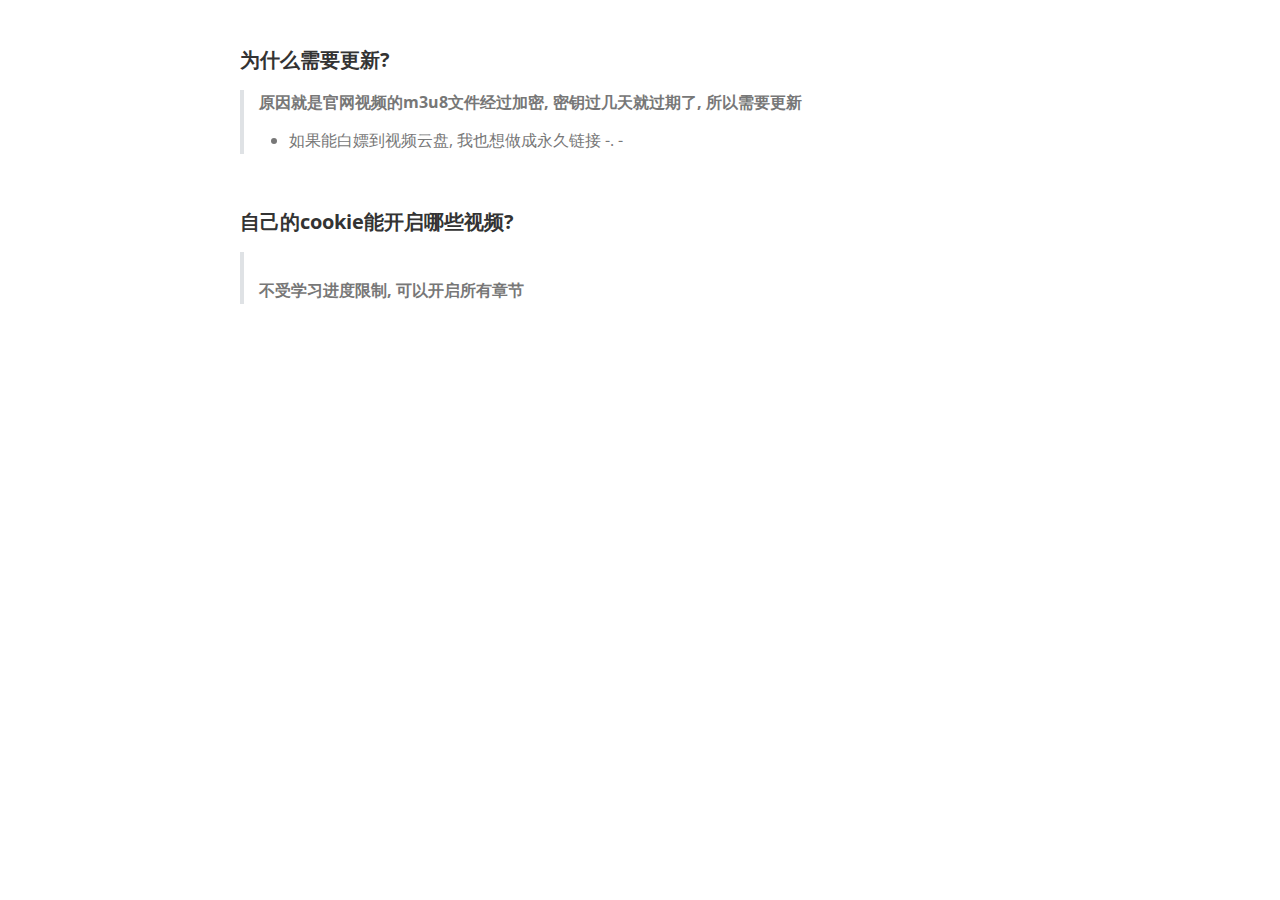
<file: whyUpdate.html>
<!doctype html>
<html>
<head>
<meta charset='UTF-8'><meta name='viewport' content='width=device-width initial-scale=1'>
<title>whyUpdate</title><link href='https://fonts.loli.net/css?family=Open+Sans:400italic,700italic,700,400&subset=latin,latin-ext' rel='stylesheet' type='text/css' /><style type='text/css'>html {overflow-x: initial !important;}:root { --bg-color:#ffffff; --text-color:#333333; --select-text-bg-color:#B5D6FC; --select-text-font-color:auto; --monospace:"Lucida Console",Consolas,"Courier",monospace; }
html { font-size: 14px; background-color: var(--bg-color); color: var(--text-color); font-family: "Helvetica Neue", Helvetica, Arial, sans-serif; -webkit-font-smoothing: antialiased; }
body { margin: 0px; padding: 0px; height: auto; bottom: 0px; top: 0px; left: 0px; right: 0px; font-size: 1rem; line-height: 1.42857; overflow-x: hidden; background: inherit; tab-size: 4; }
iframe { margin: auto; }
a.url { word-break: break-all; }
a:active, a:hover { outline: 0px; }
.in-text-selection, ::selection { text-shadow: none; background: var(--select-text-bg-color); color: var(--select-text-font-color); }
#write { margin: 0px auto; height: auto; width: inherit; word-break: normal; overflow-wrap: break-word; position: relative; white-space: normal; overflow-x: visible; padding-top: 40px; }
#write.first-line-indent p { text-indent: 2em; }
#write.first-line-indent li p, #write.first-line-indent p * { text-indent: 0px; }
#write.first-line-indent li { margin-left: 2em; }
.for-image #write { padding-left: 8px; padding-right: 8px; }
body.typora-export { padding-left: 30px; padding-right: 30px; }
.typora-export .footnote-line, .typora-export li, .typora-export p { white-space: pre-wrap; }
.typora-export .task-list-item input { pointer-events: none; }
@media screen and (max-width: 500px) {
  body.typora-export { padding-left: 0px; padding-right: 0px; }
  #write { padding-left: 20px; padding-right: 20px; }
  .CodeMirror-sizer { margin-left: 0px !important; }
  .CodeMirror-gutters { display: none !important; }
}
#write li > figure:last-child { margin-bottom: 0.5rem; }
#write ol, #write ul { position: relative; }
img { max-width: 100%; vertical-align: middle; image-orientation: from-image; }
button, input, select, textarea { color: inherit; font: inherit; }
input[type="checkbox"], input[type="radio"] { line-height: normal; padding: 0px; }
*, ::after, ::before { box-sizing: border-box; }
#write h1, #write h2, #write h3, #write h4, #write h5, #write h6, #write p, #write pre { width: inherit; }
#write h1, #write h2, #write h3, #write h4, #write h5, #write h6, #write p { position: relative; }
p { line-height: inherit; }
h1, h2, h3, h4, h5, h6 { break-after: avoid-page; break-inside: avoid; orphans: 4; }
p { orphans: 4; }
h1 { font-size: 2rem; }
h2 { font-size: 1.8rem; }
h3 { font-size: 1.6rem; }
h4 { font-size: 1.4rem; }
h5 { font-size: 1.2rem; }
h6 { font-size: 1rem; }
.md-math-block, .md-rawblock, h1, h2, h3, h4, h5, h6, p { margin-top: 1rem; margin-bottom: 1rem; }
.hidden { display: none; }
.md-blockmeta { color: rgb(204, 204, 204); font-weight: 700; font-style: italic; }
a { cursor: pointer; }
sup.md-footnote { padding: 2px 4px; background-color: rgba(238, 238, 238, 0.7); color: rgb(85, 85, 85); border-radius: 4px; cursor: pointer; }
sup.md-footnote a, sup.md-footnote a:hover { color: inherit; text-transform: inherit; text-decoration: inherit; }
#write input[type="checkbox"] { cursor: pointer; width: inherit; height: inherit; }
figure { overflow-x: auto; margin: 1.2em 0px; max-width: calc(100% + 16px); padding: 0px; }
figure > table { margin: 0px; }
tr { break-inside: avoid; break-after: auto; }
thead { display: table-header-group; }
table { border-collapse: collapse; border-spacing: 0px; width: 100%; overflow: auto; break-inside: auto; text-align: left; }
table.md-table td { min-width: 32px; }
.CodeMirror-gutters { border-right: 0px; background-color: inherit; }
.CodeMirror-linenumber { user-select: none; }
.CodeMirror { text-align: left; }
.CodeMirror-placeholder { opacity: 0.3; }
.CodeMirror pre { padding: 0px 4px; }
.CodeMirror-lines { padding: 0px; }
div.hr:focus { cursor: none; }
#write pre { white-space: pre-wrap; }
#write.fences-no-line-wrapping pre { white-space: pre; }
#write pre.ty-contain-cm { white-space: normal; }
.CodeMirror-gutters { margin-right: 4px; }
.md-fences { font-size: 0.9rem; display: block; break-inside: avoid; text-align: left; overflow: visible; white-space: pre; background: inherit; position: relative !important; }
.md-diagram-panel { width: 100%; margin-top: 10px; text-align: center; padding-top: 0px; padding-bottom: 8px; overflow-x: auto; }
#write .md-fences.mock-cm { white-space: pre-wrap; }
.md-fences.md-fences-with-lineno { padding-left: 0px; }
#write.fences-no-line-wrapping .md-fences.mock-cm { white-space: pre; overflow-x: auto; }
.md-fences.mock-cm.md-fences-with-lineno { padding-left: 8px; }
.CodeMirror-line, twitterwidget { break-inside: avoid; }
.footnotes { opacity: 0.8; font-size: 0.9rem; margin-top: 1em; margin-bottom: 1em; }
.footnotes + .footnotes { margin-top: 0px; }
.md-reset { margin: 0px; padding: 0px; border: 0px; outline: 0px; vertical-align: top; background: 0px 0px; text-decoration: none; text-shadow: none; float: none; position: static; width: auto; height: auto; white-space: nowrap; cursor: inherit; -webkit-tap-highlight-color: transparent; line-height: normal; font-weight: 400; text-align: left; box-sizing: content-box; direction: ltr; }
li div { padding-top: 0px; }
blockquote { margin: 1rem 0px; }
li .mathjax-block, li p { margin: 0.5rem 0px; }
li { margin: 0px; position: relative; }
blockquote > :last-child { margin-bottom: 0px; }
blockquote > :first-child, li > :first-child { margin-top: 0px; }
.footnotes-area { color: rgb(136, 136, 136); margin-top: 0.714rem; padding-bottom: 0.143rem; white-space: normal; }
#write .footnote-line { white-space: pre-wrap; }
@media print {
  body, html { border: 1px solid transparent; height: 99%; break-after: avoid; break-before: avoid; font-variant-ligatures: no-common-ligatures; }
  #write { margin-top: 0px; padding-top: 0px; border-color: transparent !important; }
  .typora-export * { -webkit-print-color-adjust: exact; }
  html.blink-to-pdf { font-size: 13px; }
  .typora-export #write { break-after: avoid; }
  .typora-export #write::after { height: 0px; }
  .is-mac table { break-inside: avoid; }
}
.footnote-line { margin-top: 0.714em; font-size: 0.7em; }
a img, img a { cursor: pointer; }
pre.md-meta-block { font-size: 0.8rem; min-height: 0.8rem; white-space: pre-wrap; background: rgb(204, 204, 204); display: block; overflow-x: hidden; }
p > .md-image:only-child:not(.md-img-error) img, p > img:only-child { display: block; margin: auto; }
#write.first-line-indent p > .md-image:only-child:not(.md-img-error) img { left: -2em; position: relative; }
p > .md-image:only-child { display: inline-block; width: 100%; }
#write .MathJax_Display { margin: 0.8em 0px 0px; }
.md-math-block { width: 100%; }
.md-math-block:not(:empty)::after { display: none; }
[contenteditable="true"]:active, [contenteditable="true"]:focus, [contenteditable="false"]:active, [contenteditable="false"]:focus { outline: 0px; box-shadow: none; }
.md-task-list-item { position: relative; list-style-type: none; }
.task-list-item.md-task-list-item { padding-left: 0px; }
.md-task-list-item > input { position: absolute; top: 0px; left: 0px; margin-left: -1.2em; margin-top: calc(1em - 10px); border: none; }
.math { font-size: 1rem; }
.md-toc { min-height: 3.58rem; position: relative; font-size: 0.9rem; border-radius: 10px; }
.md-toc-content { position: relative; margin-left: 0px; }
.md-toc-content::after, .md-toc::after { display: none; }
.md-toc-item { display: block; color: rgb(65, 131, 196); }
.md-toc-item a { text-decoration: none; }
.md-toc-inner:hover { text-decoration: underline; }
.md-toc-inner { display: inline-block; cursor: pointer; }
.md-toc-h1 .md-toc-inner { margin-left: 0px; font-weight: 700; }
.md-toc-h2 .md-toc-inner { margin-left: 2em; }
.md-toc-h3 .md-toc-inner { margin-left: 4em; }
.md-toc-h4 .md-toc-inner { margin-left: 6em; }
.md-toc-h5 .md-toc-inner { margin-left: 8em; }
.md-toc-h6 .md-toc-inner { margin-left: 10em; }
@media screen and (max-width: 48em) {
  .md-toc-h3 .md-toc-inner { margin-left: 3.5em; }
  .md-toc-h4 .md-toc-inner { margin-left: 5em; }
  .md-toc-h5 .md-toc-inner { margin-left: 6.5em; }
  .md-toc-h6 .md-toc-inner { margin-left: 8em; }
}
a.md-toc-inner { font-size: inherit; font-style: inherit; font-weight: inherit; line-height: inherit; }
.footnote-line a:not(.reversefootnote) { color: inherit; }
.md-attr { display: none; }
.md-fn-count::after { content: "."; }
code, pre, samp, tt { font-family: var(--monospace); }
kbd { margin: 0px 0.1em; padding: 0.1em 0.6em; font-size: 0.8em; color: rgb(36, 39, 41); background: rgb(255, 255, 255); border: 1px solid rgb(173, 179, 185); border-radius: 3px; box-shadow: rgba(12, 13, 14, 0.2) 0px 1px 0px, rgb(255, 255, 255) 0px 0px 0px 2px inset; white-space: nowrap; vertical-align: middle; }
.md-comment { color: rgb(162, 127, 3); opacity: 0.8; font-family: var(--monospace); }
code { text-align: left; vertical-align: initial; }
a.md-print-anchor { white-space: pre !important; border-width: initial !important; border-style: none !important; border-color: initial !important; display: inline-block !important; position: absolute !important; width: 1px !important; right: 0px !important; outline: 0px !important; background: 0px 0px !important; text-decoration: initial !important; text-shadow: initial !important; }
.md-inline-math .MathJax_SVG .noError { display: none !important; }
.html-for-mac .inline-math-svg .MathJax_SVG { vertical-align: 0.2px; }
.md-math-block .MathJax_SVG_Display { text-align: center; margin: 0px; position: relative; text-indent: 0px; max-width: none; max-height: none; min-height: 0px; min-width: 100%; width: auto; overflow-y: hidden; display: block !important; }
.MathJax_SVG_Display, .md-inline-math .MathJax_SVG_Display { width: auto; margin: inherit; display: inline-block !important; }
.MathJax_SVG .MJX-monospace { font-family: var(--monospace); }
.MathJax_SVG .MJX-sans-serif { font-family: sans-serif; }
.MathJax_SVG { display: inline; font-style: normal; font-weight: 400; line-height: normal; zoom: 90%; text-indent: 0px; text-align: left; text-transform: none; letter-spacing: normal; word-spacing: normal; overflow-wrap: normal; white-space: nowrap; float: none; direction: ltr; max-width: none; max-height: none; min-width: 0px; min-height: 0px; border: 0px; padding: 0px; margin: 0px; }
.MathJax_SVG * { transition: none 0s ease 0s; }
.MathJax_SVG_Display svg { vertical-align: middle !important; margin-bottom: 0px !important; margin-top: 0px !important; }
.os-windows.monocolor-emoji .md-emoji { font-family: "Segoe UI Symbol", sans-serif; }
.md-diagram-panel > svg { max-width: 100%; }
[lang="flow"] svg, [lang="mermaid"] svg { max-width: 100%; height: auto; }
[lang="mermaid"] .node text { font-size: 1rem; }
table tr th { border-bottom: 0px; }
video { max-width: 100%; display: block; margin: 0px auto; }
iframe { max-width: 100%; width: 100%; border: none; }
.highlight td, .highlight tr { border: 0px; }
svg[id^="mermaidChart"] { line-height: 1em; }
mark { background: rgb(255, 255, 0); color: rgb(0, 0, 0); }
.md-html-inline .md-plain, .md-html-inline strong, mark .md-inline-math, mark strong { color: inherit; }
mark .md-meta { color: rgb(0, 0, 0); opacity: 0.3 !important; }
@media print {
  .typora-export h1, .typora-export h2, .typora-export h3, .typora-export h4, .typora-export h5, .typora-export h6 { break-inside: avoid; }
}


:root {
    --side-bar-bg-color: #fafafa;
    --control-text-color: #777;
}

@include-when-export url(https://fonts.loli.net/css?family=Open+Sans:400italic,700italic,700,400&subset=latin,latin-ext);

/* open-sans-regular - latin-ext_latin */
  /* open-sans-italic - latin-ext_latin */
    /* open-sans-700 - latin-ext_latin */
    /* open-sans-700italic - latin-ext_latin */
  html {
    font-size: 16px;
}

body {
    font-family: "Open Sans","Clear Sans", "Helvetica Neue", Helvetica, Arial, sans-serif;
    color: rgb(51, 51, 51);
    line-height: 1.6;
}

#write {
    max-width: 860px;
  	margin: 0 auto;
  	padding: 30px;
    padding-bottom: 100px;
}

@media only screen and (min-width: 1400px) {
	#write {
		max-width: 1024px;
	}
}

@media only screen and (min-width: 1800px) {
	#write {
		max-width: 1200px;
	}
}

#write > ul:first-child,
#write > ol:first-child{
    margin-top: 30px;
}

a {
    color: #4183C4;
}
h1,
h2,
h3,
h4,
h5,
h6 {
    position: relative;
    margin-top: 1rem;
    margin-bottom: 1rem;
    font-weight: bold;
    line-height: 1.4;
    cursor: text;
}
h1:hover a.anchor,
h2:hover a.anchor,
h3:hover a.anchor,
h4:hover a.anchor,
h5:hover a.anchor,
h6:hover a.anchor {
    text-decoration: none;
}
h1 tt,
h1 code {
    font-size: inherit;
}
h2 tt,
h2 code {
    font-size: inherit;
}
h3 tt,
h3 code {
    font-size: inherit;
}
h4 tt,
h4 code {
    font-size: inherit;
}
h5 tt,
h5 code {
    font-size: inherit;
}
h6 tt,
h6 code {
    font-size: inherit;
}
h1 {
    font-size: 2.25em;
    line-height: 1.2;
    border-bottom: 1px solid #eee;
}
h2 {
    font-size: 1.75em;
    line-height: 1.225;
    border-bottom: 1px solid #eee;
}

/*@media print {
    .typora-export h1,
    .typora-export h2 {
        border-bottom: none;
        padding-bottom: initial;
    }

    .typora-export h1::after,
    .typora-export h2::after {
        content: "";
        display: block;
        height: 100px;
        margin-top: -96px;
        border-top: 1px solid #eee;
    }
}*/

h3 {
    font-size: 1.5em;
    line-height: 1.43;
}
h4 {
    font-size: 1.25em;
}
h5 {
    font-size: 1em;
}
h6 {
   font-size: 1em;
    color: #777;
}
p,
blockquote,
ul,
ol,
dl,
table{
    margin: 0.8em 0;
}
li>ol,
li>ul {
    margin: 0 0;
}
hr {
    height: 2px;
    padding: 0;
    margin: 16px 0;
    background-color: #e7e7e7;
    border: 0 none;
    overflow: hidden;
    box-sizing: content-box;
}

li p.first {
    display: inline-block;
}
ul,
ol {
    padding-left: 30px;
}
ul:first-child,
ol:first-child {
    margin-top: 0;
}
ul:last-child,
ol:last-child {
    margin-bottom: 0;
}
blockquote {
    border-left: 4px solid #dfe2e5;
    padding: 0 15px;
    color: #777777;
}
blockquote blockquote {
    padding-right: 0;
}
table {
    padding: 0;
    word-break: initial;
}
table tr {
    border-top: 1px solid #dfe2e5;
    margin: 0;
    padding: 0;
}
table tr:nth-child(2n),
thead {
    background-color: #f8f8f8;
}
table tr th {
    font-weight: bold;
    border: 1px solid #dfe2e5;
    border-bottom: 0;
    margin: 0;
    padding: 6px 13px;
}
table tr td {
    border: 1px solid #dfe2e5;
    margin: 0;
    padding: 6px 13px;
}
table tr th:first-child,
table tr td:first-child {
    margin-top: 0;
}
table tr th:last-child,
table tr td:last-child {
    margin-bottom: 0;
}

.CodeMirror-lines {
    padding-left: 4px;
}

.code-tooltip {
    box-shadow: 0 1px 1px 0 rgba(0,28,36,.3);
    border-top: 1px solid #eef2f2;
}

.md-fences,
code,
tt {
    border: 1px solid #e7eaed;
    background-color: #f8f8f8;
    border-radius: 3px;
    padding: 0;
    padding: 2px 4px 0px 4px;
    font-size: 0.9em;
}

code {
    background-color: #f3f4f4;
    padding: 0 2px 0 2px;
}

.md-fences {
    margin-bottom: 15px;
    margin-top: 15px;
    padding-top: 8px;
    padding-bottom: 6px;
}


.md-task-list-item > input {
  margin-left: -1.3em;
}

@media print {
    html {
        font-size: 13px;
    }
    table,
    pre {
        page-break-inside: avoid;
    }
    pre {
        word-wrap: break-word;
    }
}

.md-fences {
	background-color: #f8f8f8;
}
#write pre.md-meta-block {
	padding: 1rem;
    font-size: 85%;
    line-height: 1.45;
    background-color: #f7f7f7;
    border: 0;
    border-radius: 3px;
    color: #777777;
    margin-top: 0 !important;
}

.mathjax-block>.code-tooltip {
	bottom: .375rem;
}

.md-mathjax-midline {
    background: #fafafa;
}

#write>h3.md-focus:before{
	left: -1.5625rem;
	top: .375rem;
}
#write>h4.md-focus:before{
	left: -1.5625rem;
	top: .285714286rem;
}
#write>h5.md-focus:before{
	left: -1.5625rem;
	top: .285714286rem;
}
#write>h6.md-focus:before{
	left: -1.5625rem;
	top: .285714286rem;
}
.md-image>.md-meta {
    /*border: 1px solid #ddd;*/
    border-radius: 3px;
    padding: 2px 0px 0px 4px;
    font-size: 0.9em;
    color: inherit;
}

.md-tag {
    color: #a7a7a7;
    opacity: 1;
}

.md-toc { 
    margin-top:20px;
    padding-bottom:20px;
}

.sidebar-tabs {
    border-bottom: none;
}

#typora-quick-open {
    border: 1px solid #ddd;
    background-color: #f8f8f8;
}

#typora-quick-open-item {
    background-color: #FAFAFA;
    border-color: #FEFEFE #e5e5e5 #e5e5e5 #eee;
    border-style: solid;
    border-width: 1px;
}

/** focus mode */
.on-focus-mode blockquote {
    border-left-color: rgba(85, 85, 85, 0.12);
}

header, .context-menu, .megamenu-content, footer{
    font-family: "Segoe UI", "Arial", sans-serif;
}

.file-node-content:hover .file-node-icon,
.file-node-content:hover .file-node-open-state{
    visibility: visible;
}

.mac-seamless-mode #typora-sidebar {
    background-color: #fafafa;
    background-color: var(--side-bar-bg-color);
}

.md-lang {
    color: #b4654d;
}

.html-for-mac .context-menu {
    --item-hover-bg-color: #E6F0FE;
}

#md-notification .btn {
    border: 0;
}

.dropdown-menu .divider {
    border-color: #e5e5e5;
}

.ty-preferences .window-content {
    background-color: #fafafa;
}

.ty-preferences .nav-group-item.active {
    color: white;
    background: #999;
}


</style>
</head>
<body class='typora-export os-windows'>
<div id='write'  class=''><h4><a name="为什么需要更新" class="md-header-anchor"></a><span>为什么需要更新?</span></h4><blockquote><p><strong><span>原因就是官网视频的m3u8文件经过加密, 密钥过几天就过期了, 所以需要更新</span></strong></p><ul><li><span>如果能白嫖到视频云盘, 我也想做成永久链接 -. -</span></li></ul></blockquote><p>&nbsp;</p><h4><a name="自己的cookie能开启哪些视频" class="md-header-anchor"></a><span>自己的cookie能开启哪些视频?</span></h4><blockquote><p><strong><span>
不受学习进度限制, 可以开启所有章节</span></strong></p></blockquote><p>&nbsp;</p></div>
</body>
</html>
</file>
